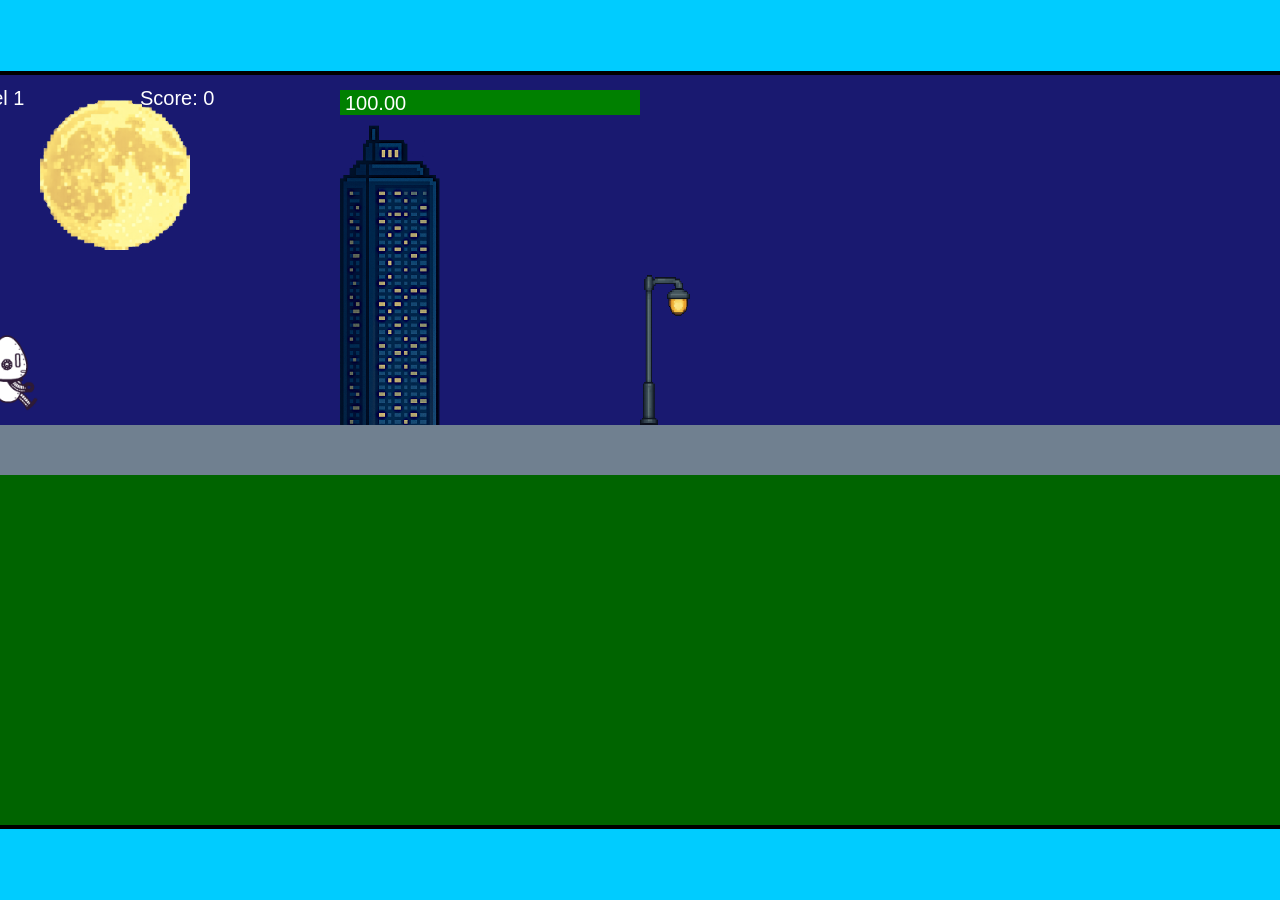
<file: fsd-projects/runtime/index.html>
<!DOCTYPE html>
<html lang="en">
  <head>
    <meta charset="UTF-8" />
    <meta name="viewport" content="width=device-width, initial-scale=1.0" />
    <title>Runtime Neo</title>
    <link rel="stylesheet" href="runtime.css" />
    <script src="https://code.jquery.com/jquery-3.1.0.js"></script>
    <script src="setup.js"></script>
    <script src="levels.js"></script>
    <script src="scenery.js"></script>
    <script src="student.js"></script>
    <script src="main.js"></script>
  </head>
  <body id="body">
    <canvas id="gameCanvas" width="1400" height="750"></canvas>
    <img id="player" src="images/halle.png" />
    <img id="projectile" src="images/projectile.png" />
    <img id="basicPlatform" src="images/interactable/basicPlatform.png" />
    <img id="spikes" src="images/interactable/spikes.png" />
    <img id="bug" src="images/interactable/bug.png" />
    <img id="healthUp" src="images/interactable/healthUp.png" />
    <img id="flag" src="images/interactable/flag.png" />
    <img id="moon" src="images/backgrounds/moon.png" />
    <img id="building" src="images/backgrounds/building.png" />
    <img id="lamp" src="images/backgrounds/lamp.png" />
  </body>
</html>
</file>
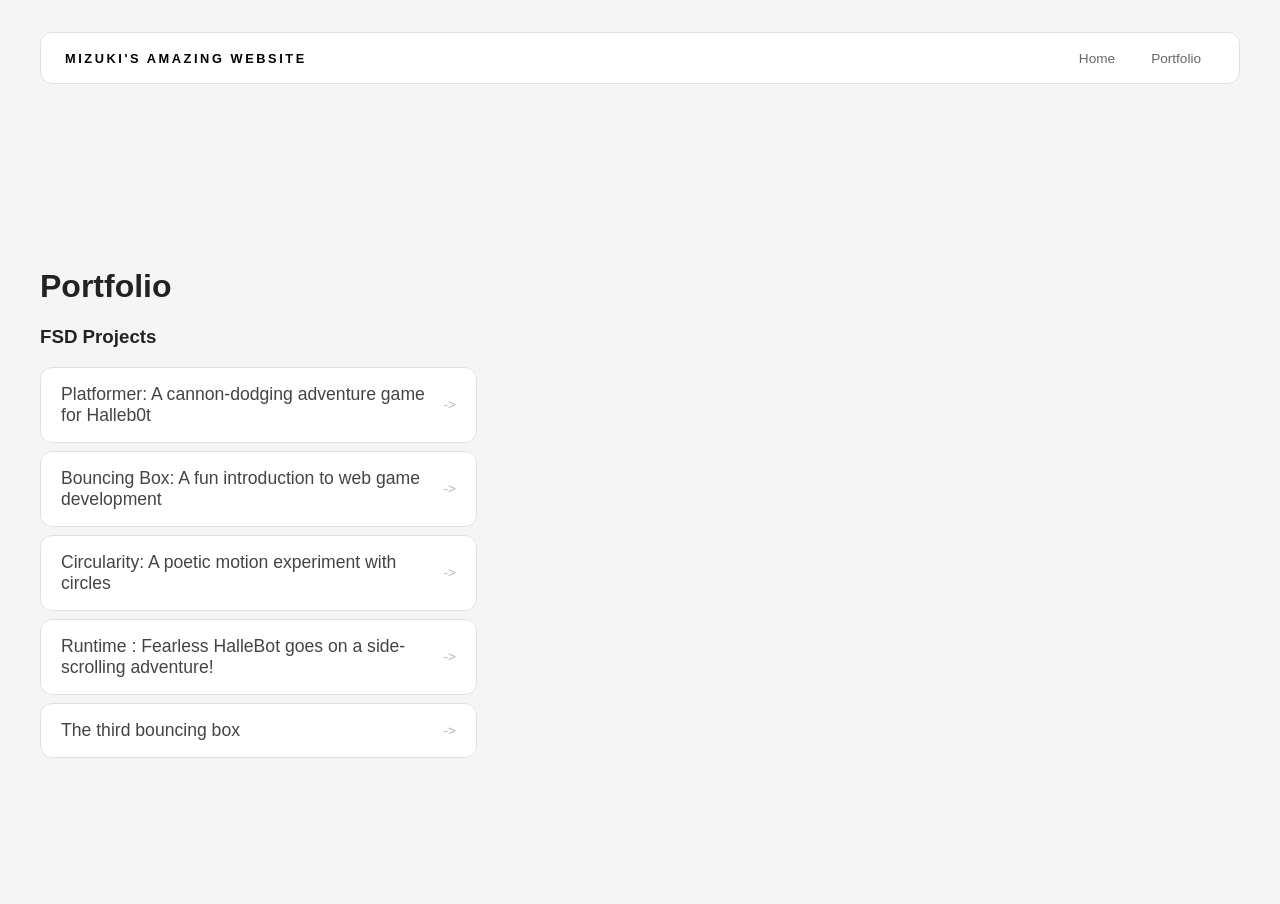
<file: portfolio.html>
<!DOCTYPE html>
<html>

<head>
  <title>My Awesome Website</title>
   <link rel="stylesheet" href="style.css" />
</head>

<body>
  <!-- All content goes here -->
  <div id="all-contents">
    <nav>
      <h1>Mizuki's Amazing Website</h1>
      <ul id="nav-ul">
        <li class="nav-li">
          <a href="index.html">Home</a>
        </li>
        <li class="nav-li">
          <a href="portfolio.html">Portfolio</a>
        </li>
      </ul>
    </nav>

    <main>
      <div class="context">
        <h1>Portfolio</h1>
        <h3>FSD Projects</h3>
        <ul id="portfolio">
          <li>
            <a href="fsd-projects/platformer/">Platformer: A cannon-dodging adventure game for Halleb0t</a>
          </li>
          <li>
            <a href="fsd-projects/bouncing-box/">Bouncing Box: A fun introduction to web game development</a>
          </li>
          <li>
            <a href="fsd-projects/circularity/">Circularity: A poetic motion experiment with circles</a>
          </li>
          <li>
            <a href="fsd-projects/runtime/">Runtime : Fearless HalleBot goes on a side-scrolling adventure!</a>
            </li>
            <li>
            <a href="fsd-projects/bouncing-box/canvasBox.html"> The third bouncing box </a>
          </li>

        </ul>

        <!-- ASD Projects will go here -->

      </div>
    </main>
  </div>
</body>

</html>
</file>
<file: fsd-projects/runtime/runtime.css>
/* runtime.css */
/* Styles for Runtime Neo auto-runner game */

img {
  display: none;
}

#gameCanvas {
  position: absolute;
  border: 4px solid #000;
  top: 50%;
  left: 50%;
  transform: translate(-50%, -50%);
}

body {
  margin: 0;
  background-color: #00ccff;
  font-family: Arial, sans-serif;
  text-align: center;
  overflow: hidden;
}
</file>
<file: style.css>
* {
    box-sizing: border-box;
}

body {
    margin: 0;
    background: #f5f5f5;
    color: #222;
    font-family: "Helvetica Neue", Arial, sans-serif;
}

#all-contents {
    max-width: 1500px;
    min-height: 100vh;
    margin: 0 auto;
    padding: 32px 40px;
}

main {
    display: grid;
    grid-template-columns: minmax(220px, 1fr) minmax(420px, 1.6fr);
    align-items: center;
    min-height: calc(100vh - 160px);
    gap: clamp(32px, 5vw, 80px);
}

.sidebar {
    width: 100%;
}

.content {
    display: flex;
    flex-direction: column;
    align-items: flex-start;
    gap: 12px;
}
h2 {
    margin: 0;
    font-size: clamp(4rem, 10vw, 7rem);
    line-height: 0.9;
    font-weight: 900;
    letter-spacing: -0.04em;
    text-transform: uppercase;
    color: #2d2dc9;
}

.content > p {
    margin: 0;
    color: black;
    font-size: 0.9rem;
    text-transform: uppercase;
    letter-spacing: 0.15em;
    line-height: 1.4;
}
#interests {
    margin-top: 32px;
    width: 100%;
}

#interests h3 {
    margin: 0 0 12px;
    font-size: 0.75rem;
    font-weight: 700;
    text-transform: uppercase;
    letter-spacing: 0.2em;
    color: #aaa;
}

#interests ul {
    list-style: none;
    margin: 0;
    padding: 0;
    display: flex;
    flex-wrap: wrap;
    gap: 8px;
}

#interests li {
    color: #555;
    font-size: 1rem;
    font-weight: 600;
    padding: 10px 20px;
    background: #fff;
    border: 1px solid #ddd;
    border-radius: 100px;
    transition: background 0.25s ease, color 0.25s ease, transform 0.25s ease;
    cursor: default;
}

#interests li:hover {
    background: #000;
    color: #fff;
    border-color: #000;
    transform: translateY(-2px);
}
.sidebar-img {
    width: 100%;
    max-width: 760px;
    aspect-ratio: 3 / 4;
    object-fit: cover;
    display: block;
    border-radius: 16px;
    filter: grayscale(100%);
    box-shadow: 0 8px 30px rgba(0, 0, 0, 0.12);
    transition: filter 0.4s ease, transform 0.4s ease, box-shadow 0.4s ease;
}

.sidebar-img:hover {
    filter: grayscale(0%);
    transform: translateY(-4px);
    box-shadow: 0 16px 40px rgba(0, 0, 0, 0.18);
}
nav {
    display: flex;
    justify-content: space-between;
    align-items: center;
    margin-bottom: 48px;
    padding: 16px 24px;
    background: #fff;
    border: 1px solid #e0e0e0;
    border-radius: 12px;
}

nav h1 {
    margin: 0;
    font-size: 0.8rem;
    font-weight: 700;
    text-transform: uppercase;
    letter-spacing: 0.2em;
    color: #000;
}

#nav-ul {
    list-style: none;
    display: flex;
    gap: 8px;
    margin: 0;
    padding: 0;
}

.nav-li a {
    color: #666;
    text-decoration: none;
    font-size: 0.85rem;
    font-weight: 500;
    padding: 6px 14px;
    border-radius: 8px;
    transition: background 0.25s ease, color 0.25s ease;
}

.nav-li a:hover {
    background: #000;
    color: #fff;
}
/* Portfolio styles */
.content h1 {
  color: black;
}

#portfolio {
  list-style: none;
  margin: 0;
  padding: 0;
  width: 100%;
  display: flex;
  flex-direction: column;
  gap: 8px;
}

#portfolio li {
  border-radius: 12px;
  overflow: hidden;
}

#portfolio a {
  display: flex;
  justify-content: space-between;
  align-items: center;
  text-decoration: none;
  color: #444;
  padding: 16px 20px;
  font-size: 1.1rem;
  font-weight: 500;
  background: #fff;
  border: 1px solid #e0e0e0;
  border-radius: 12px;
  transition: background 0.25s ease, color 0.25s ease, transform 0.25s ease;
}

#portfolio a:hover {
  background: #000;
  color: #fff;
  transform: translateX(4px);
}

#portfolio a::after {
  content: "->";
  font-size: 0.85rem;
  opacity: 0.4;
  transition: opacity 0.25s ease;
  white-space: nowrap;
}

#portfolio a:hover::after {
  opacity: 1;
}
</file>
